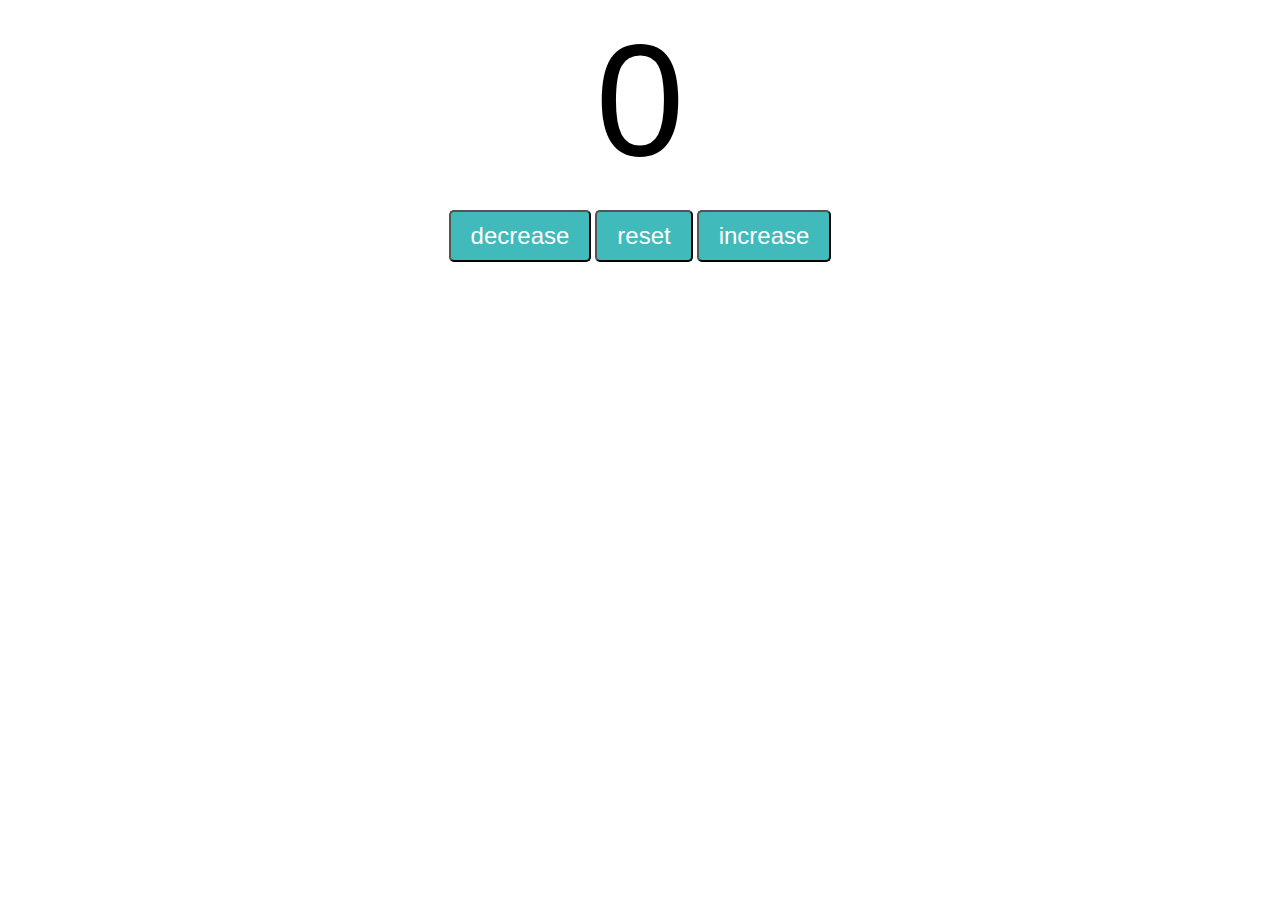
<file: test.html>
<!DOCTYPE html>
<html lang="en">
<head>
    <meta charset="UTF-8">
    <meta name="viewport" content="width=device-width, initial-scale=1.0">
    <title>My Website</title>
    <link rel="stylesheet" href="style1.css">
</head>
<body>
    <label id="countLabel">0</label><br>
    <div id="container">
        <button id="decrease" class="buttons">decrease</button>
        <button id="reset" class="buttons">reset</button>
        <button id="increase" class="buttons">increase</button>
    </div>

    <script src="index1.js"></script>
</body>
</html>
</file>
<file: style1.css>
#countLabel{
    display: block;
    text-align: center;
    font-size: 10em;
    font-family: Helvetica;
}

#container{
    text-align: center;
}
.buttons{
    padding: 10px 20px;
    font-size: 1.5em;
    color: white;
    background-color: hsl(180, 49%, 49%);
    border-radius: 5px;
    cursor: pointer;
    transition: background-color 0.25s;

}

.buttons:hover{
    background-color: hsl(160, 55%, 54%);
}
</file>
